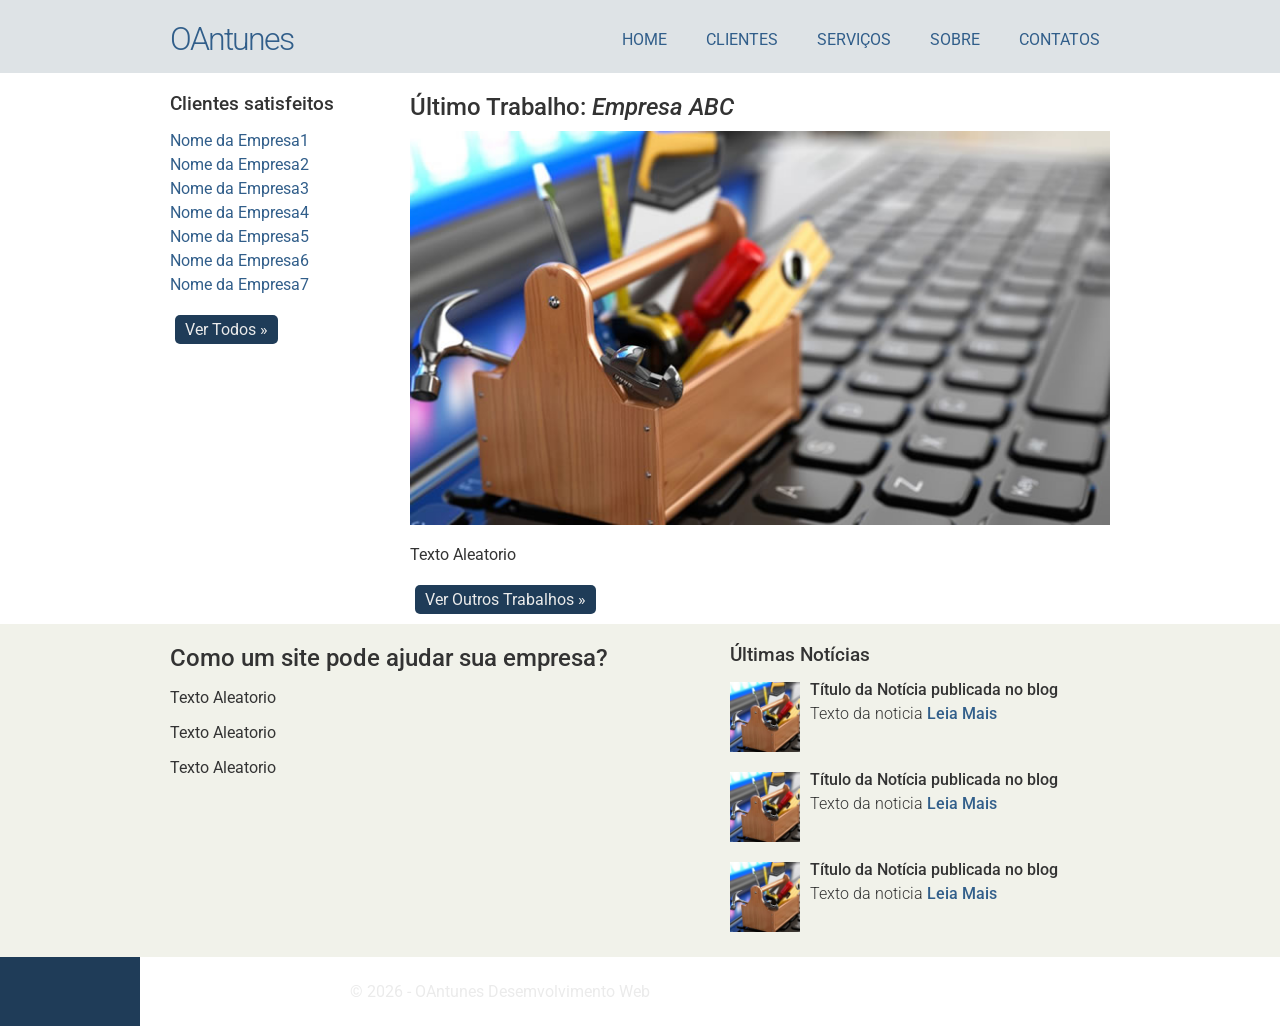
<file: docs/index.html>
<!doctype html>
<html lang="pt-br">
  <head>
    <meta charset="UTF-8" />
    <title>OAntunes - Desemvolvimento Web</title>
    <link rel="stylesheet" href="css/normalize.css" />
    <link
      href="https://fonts.googleapis.com/css2?family=Roboto:ital,wght@0,100..900;1,100..900&display=swap"
      rel="stylesheet"
    />
    <link rel="stylesheet" href="css/estilo.css" />
  </head>
  <body>
    <div class="header">
      <div class="linha">
        <header>
          <div class="coluna col4">
            <h1 class="logo">OAntunes</h1>
          </div>
          <div class="coluna col8">
            <nav>
              <ul class="menu inline sem-marcador">
                <li><a href="index.html">Home</a></li>
                <li><a href="clientes.html">Clientes</a></li>
                <li><a href="servicos.html">Serviços</a></li>
                <li><a href="sobre.html">Sobre</a></li>
                <li><a href="contato.html">Contatos</a></li>
              </ul>
            </nav>
          </div>
        </header>
      </div>
    </div>
    <div class="linha">
      <section>
        <div class="coluna col3 sidebar">
          <h3>Clientes satisfeitos</h3>
          <ul class="sem-marcador sem-padding">
            <li><a href="">Nome da Empresa1</a></li>
            <li><a href="">Nome da Empresa2</a></li>
            <li><a href="">Nome da Empresa3</a></li>
            <li><a href="">Nome da Empresa4</a></li>
            <li><a href="">Nome da Empresa5</a></li>
            <li><a href="">Nome da Empresa6</a></li>
            <li><a href="">Nome da Empresa7</a></li>
          </ul>
          <a href="cliente.html" class="botao">Ver Todos &raquo;</a>
        </div>
        <div class="coluna col9">
          <h2>Último Trabalho: <em>Empresa ABC</em></h2>
          <img src="img/thumb-grande.jpg" alt="" />
          <p>Texto Aleatorio</p>
          <a href="clientes.html" class="botao">Ver Outros Trabalhos &raquo;</a>
        </div>
      </section>
    </div>
    <div class="conteudo-extra">
      <div class="linha">
        <div class="coluna col7">
          <section>
            <h2>Como um site pode ajudar sua empresa?</h2>
            <p>Texto Aleatorio</p>
            <p>Texto Aleatorio</p>
            <p>Texto Aleatorio</p>
          </section>
        </div>
        <div class="coluna col5">
          <h3>Últimas Notícias</h3>
          <ul class="sem-marcador sem-padding noticias">
            <li>
              <img src="img/thumb-pequena.jpg" alt="" />
              <h4>Título da Notícia publicada no blog</h4>
              <p>Texto da noticia <a href="">Leia Mais</a></p>
            </li>
            <li>
              <img src="img/thumb-pequena.jpg" alt="" />
              <h4>Título da Notícia publicada no blog</h4>
              <p>Texto da noticia <a href="">Leia Mais</a></p>
            </li>
            <li>
              <img src="img/thumb-pequena.jpg" alt="" />
              <h4>Título da Notícia publicada no blog</h4>
              <p>Texto da noticia <a href="">Leia Mais</a></p>
            </li>
          </ul>
        </div>
      </div>
    </div>
    <div class="footer">
      <div class="linha">
        <footer>
          <div class="coluna col12">
            <span>&copy; 2026 - OAntunes Desemvolvimento Web</span>
          </div>
        </footer>
      </div>
    </div>
  </body>
</html>
</file>
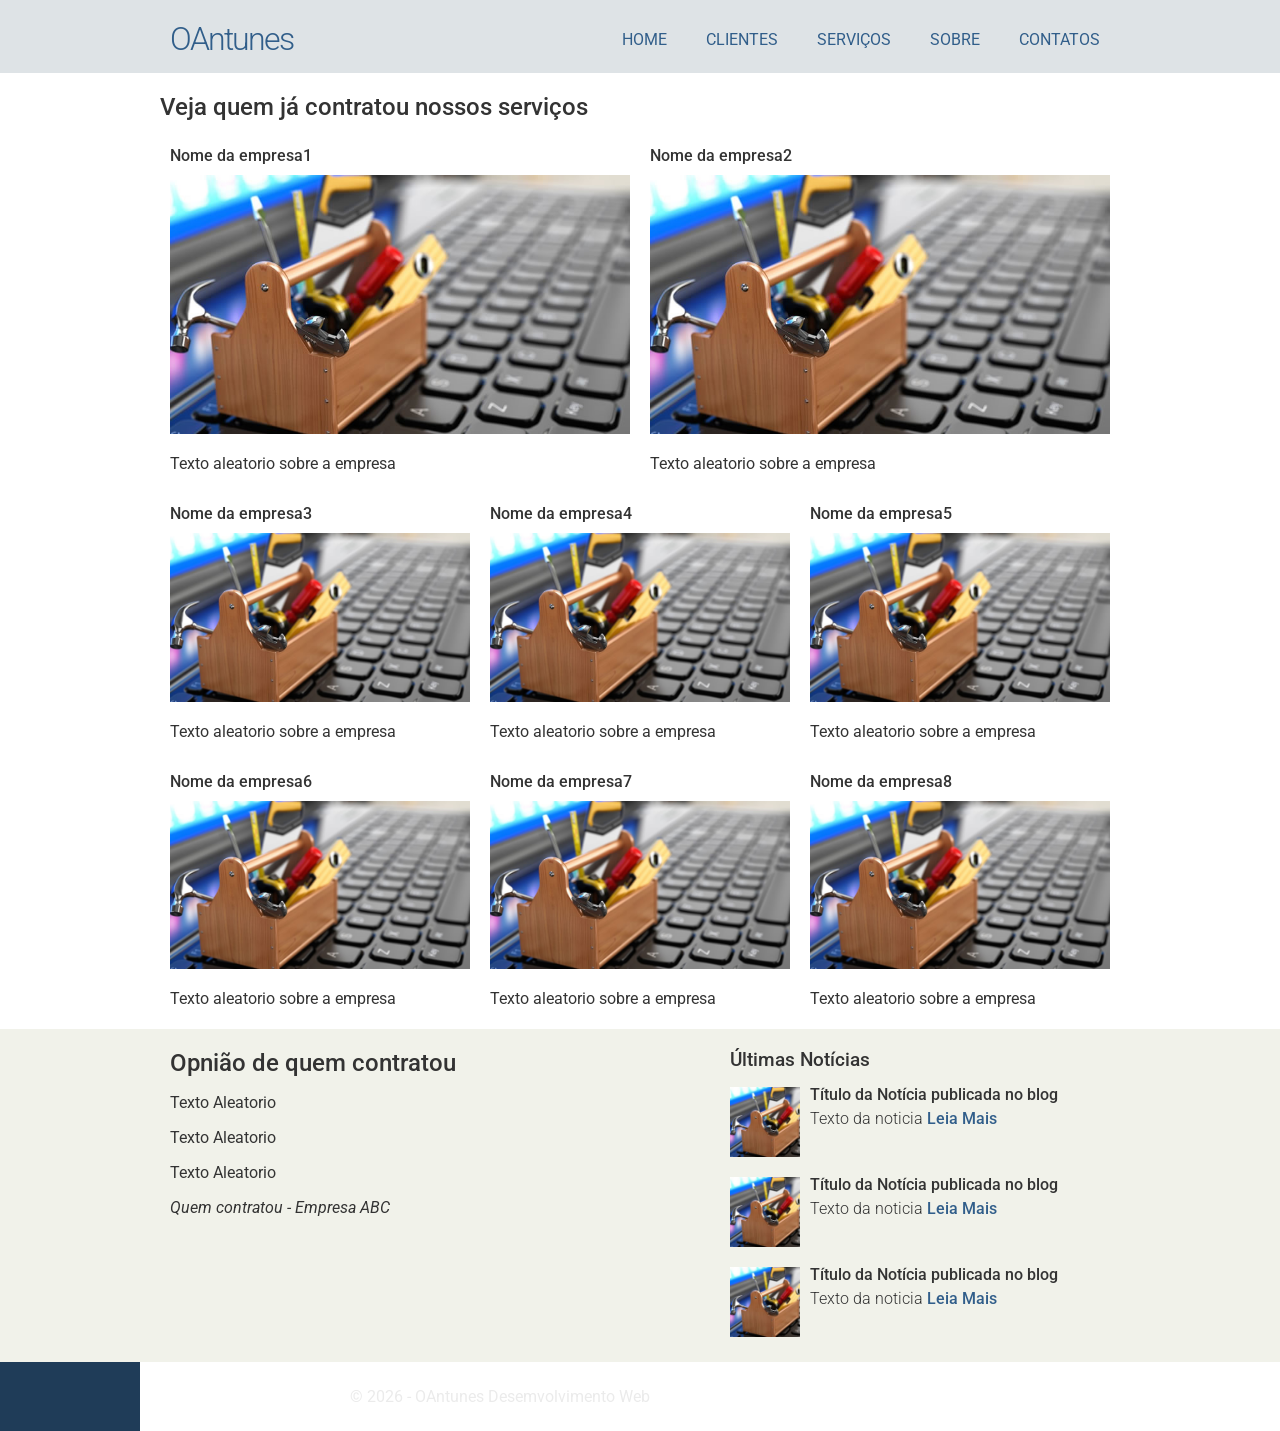
<file: docs/clientes.html>
<!doctype html>
<html lang="pt-br">
  <head>
    <meta charset="UTF-8" />
    <title>OAntunes - Desemvolvimento Web</title>
    <link rel="stylesheet" href="css/normalize.css" />
    <link
      href="https://fonts.googleapis.com/css2?family=Roboto:ital,wght@0,100..900;1,100..900&display=swap"
      rel="stylesheet"
    />
    <link rel="stylesheet" href="css/estilo.css" />
  </head>
  <body>
    <div class="header">
      <div class="linha">
        <header>
          <div class="coluna col4">
            <h1 class="logo">OAntunes</h1>
          </div>
          <div class="coluna col8">
            <nav>
              <ul class="menu inline sem-marcador">
                <li><a href="index.html">Home</a></li>
                <li><a href="clientes.html">Clientes</a></li>
                <li><a href="servicos.html">Serviços</a></li>
                <li><a href="sobre.html">Sobre</a></li>
                <li><a href="contato.html">Contatos</a></li>
              </ul>
            </nav>
          </div>
        </header>
      </div>
    </div>
    <div class="linha">
      <section>
        <h2>Veja quem já contratou nossos serviços</h2>
        <div class="coluna col6">
          <h4>Nome da empresa1</h4>
          <img src="img/thumb-grande.jpg" alt="" />
          <p>Texto aleatorio sobre a empresa</p>
        </div>
        <div class="coluna col6">
          <h4>Nome da empresa2</h4>
          <img src="img/thumb-grande.jpg" alt="" />
          <p>Texto aleatorio sobre a empresa</p>
        </div>
        <div class="coluna col4">
          <h4>Nome da empresa3</h4>
          <img src="img/thumb-grande.jpg" alt="" />
          <p>Texto aleatorio sobre a empresa</p>
        </div>
        <div class="coluna col4">
          <h4>Nome da empresa4</h4>
          <img src="img/thumb-grande.jpg" alt="" />
          <p>Texto aleatorio sobre a empresa</p>
        </div>
        <div class="coluna col4">
          <h4>Nome da empresa5</h4>
          <img src="img/thumb-grande.jpg" alt="" />
          <p>Texto aleatorio sobre a empresa</p>
        </div>
        <div class="coluna col4">
          <h4>Nome da empresa6</h4>
          <img src="img/thumb-grande.jpg" alt="" />
          <p>Texto aleatorio sobre a empresa</p>
        </div>
        <div class="coluna col4">
          <h4>Nome da empresa7</h4>
          <img src="img/thumb-grande.jpg" alt="" />
          <p>Texto aleatorio sobre a empresa</p>
        </div>
        <div class="coluna col4">
          <h4>Nome da empresa8</h4>
          <img src="img/thumb-grande.jpg" alt="" />
          <p>Texto aleatorio sobre a empresa</p>
        </div>
      </section>
    </div>
    <div class="conteudo-extra">
      <div class="linha">
        <div class="coluna col7">
          <section>
            <h2>Opnião de quem contratou</h2>
            <p>Texto Aleatorio</p>
            <p>Texto Aleatorio</p>
            <p>Texto Aleatorio</p>
            <p><em>Quem contratou - Empresa ABC</em></p>
          </section>
        </div>
        <div class="coluna col5">
          <h3>Últimas Notícias</h3>
          <ul class="sem-marcador sem-padding noticias">
            <li>
              <img src="img/thumb-pequena.jpg" alt="" />
              <h4>Título da Notícia publicada no blog</h4>
              <p>Texto da noticia <a href="">Leia Mais</a></p>
            </li>
            <li>
              <img src="img/thumb-pequena.jpg" alt="" />
              <h4>Título da Notícia publicada no blog</h4>
              <p>Texto da noticia <a href="">Leia Mais</a></p>
            </li>
            <li>
              <img src="img/thumb-pequena.jpg" alt="" />
              <h4>Título da Notícia publicada no blog</h4>
              <p>Texto da noticia <a href="">Leia Mais</a></p>
            </li>
          </ul>
        </div>
      </div>
    </div>
    <div class="footer">
      <div class="linha">
        <footer>
          <div class="coluna col12">
            <span>&copy; 2026 - OAntunes Desemvolvimento Web</span>
          </div>
        </footer>
      </div>
    </div>
  </body>
</html>
</file>
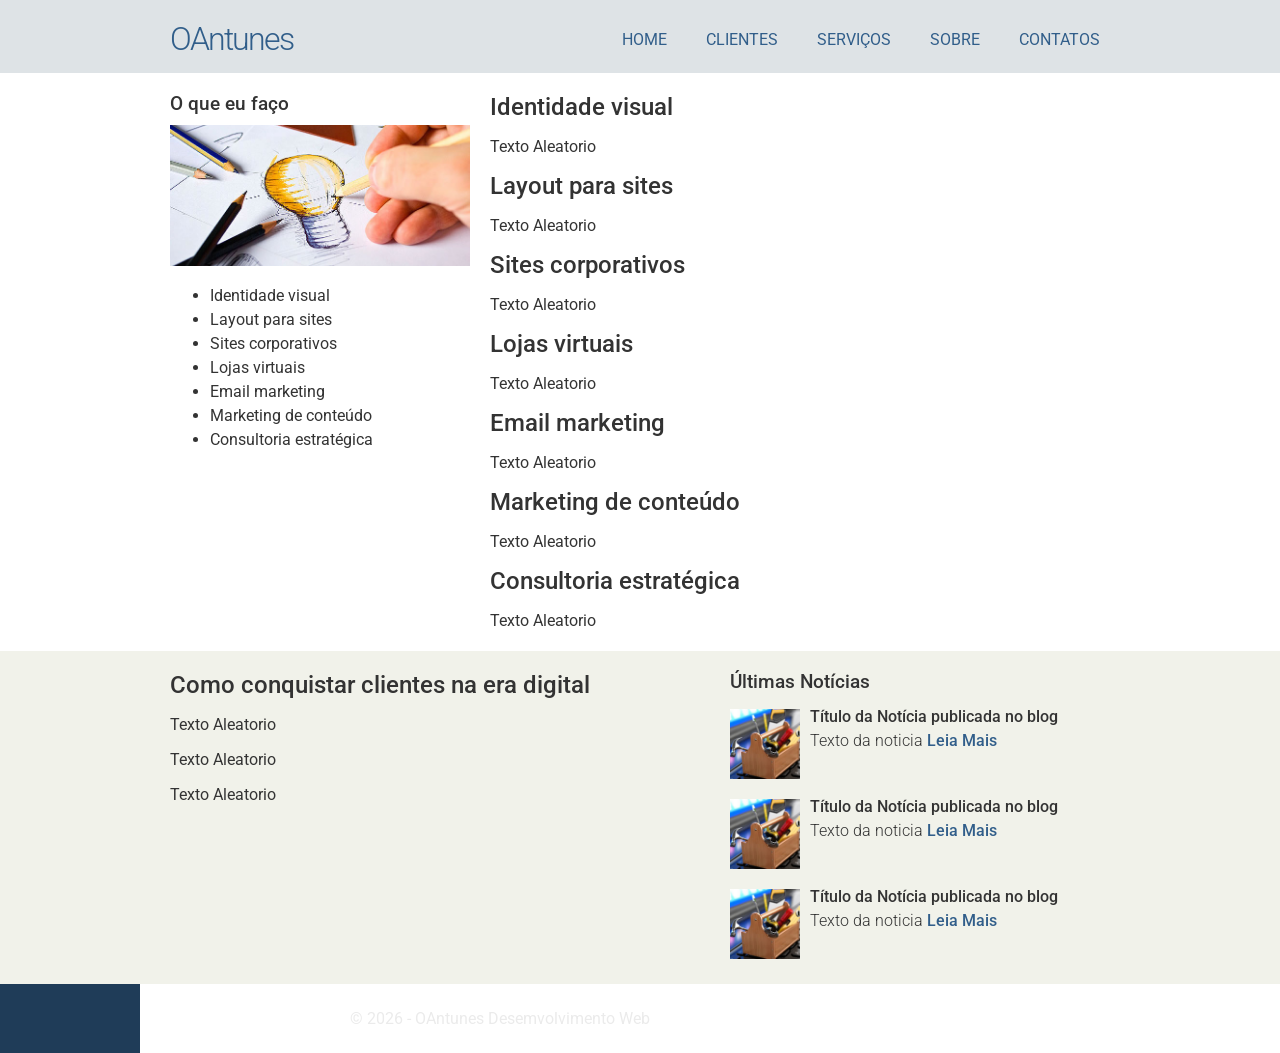
<file: docs/servicos.html>
<!doctype html>
<html lang="pt-br">
  <head>
    <meta charset="UTF-8" />
    <title>OAntunes - Desemvolvimento Web</title>
    <link rel="stylesheet" href="css/normalize.css" />
    <link
      href="https://fonts.googleapis.com/css2?family=Roboto:ital,wght@0,100..900;1,100..900&display=swap"
      rel="stylesheet"
    />
    <link rel="stylesheet" href="css/estilo.css" />
  </head>
  <body>
    <div class="header">
      <div class="linha">
        <header>
          <div class="coluna col4">
            <h1 class="logo">OAntunes</h1>
          </div>
          <div class="coluna col8">
            <nav>
              <ul class="menu inline sem-marcador">
                <li><a href="index.html">Home</a></li>
                <li><a href="clientes.html">Clientes</a></li>
                <li><a href="servicos.html">Serviços</a></li>
                <li><a href="sobre.html">Sobre</a></li>
                <li><a href="contato.html">Contatos</a></li>
              </ul>
            </nav>
          </div>
        </header>
      </div>
    </div>
    <div class="linha">
      <section>
        <div class="coluna col4 sidebar">
          <h3>O que eu faço</h3>
          <img src="img/ideia.jpg" alt="" />
          <ul>
            <li>Identidade visual</li>
            <li>Layout para sites</li>
            <li>Sites corporativos</li>
            <li>Lojas virtuais</li>
            <li>Email marketing</li>
            <li>Marketing de conteúdo</li>
            <li>Consultoria estratégica</li>
          </ul>
        </div>
        <div class="coluna col8">
          <h2>Identidade visual</h2>
          <p>Texto Aleatorio</p>
          <h2>Layout para sites</h2>
          <p>Texto Aleatorio</p>
          <h2>Sites corporativos</h2>
          <p>Texto Aleatorio</p>
          <h2>Lojas virtuais</h2>
          <p>Texto Aleatorio</p>
          <h2>Email marketing</h2>
          <p>Texto Aleatorio</p>
          <h2>Marketing de conteúdo</h2>
          <p>Texto Aleatorio</p>
          <h2>Consultoria estratégica</h2>
          <p>Texto Aleatorio</p>
        </div>
      </section>
    </div>
    <div class="conteudo-extra">
      <div class="linha">
        <div class="coluna col7">
          <section>
            <h2>Como conquistar clientes na era digital</h2>
            <p>Texto Aleatorio</p>
            <p>Texto Aleatorio</p>
            <p>Texto Aleatorio</p>
          </section>
        </div>
        <div class="coluna col5">
          <h3>Últimas Notícias</h3>
          <ul class="sem-marcador sem-padding noticias">
            <li>
              <img src="img/thumb-pequena.jpg" alt="" />
              <h4>Título da Notícia publicada no blog</h4>
              <p>Texto da noticia <a href="">Leia Mais</a></p>
            </li>
            <li>
              <img src="img/thumb-pequena.jpg" alt="" />
              <h4>Título da Notícia publicada no blog</h4>
              <p>Texto da noticia <a href="">Leia Mais</a></p>
            </li>
            <li>
              <img src="img/thumb-pequena.jpg" alt="" />
              <h4>Título da Notícia publicada no blog</h4>
              <p>Texto da noticia <a href="">Leia Mais</a></p>
            </li>
          </ul>
        </div>
      </div>
    </div>
    <div class="footer">
      <div class="linha">
        <footer>
          <div class="coluna col12">
            <span>&copy; 2026 - OAntunes Desemvolvimento Web</span>
          </div>
        </footer>
      </div>
    </div>
  </body>
</html>
</file>
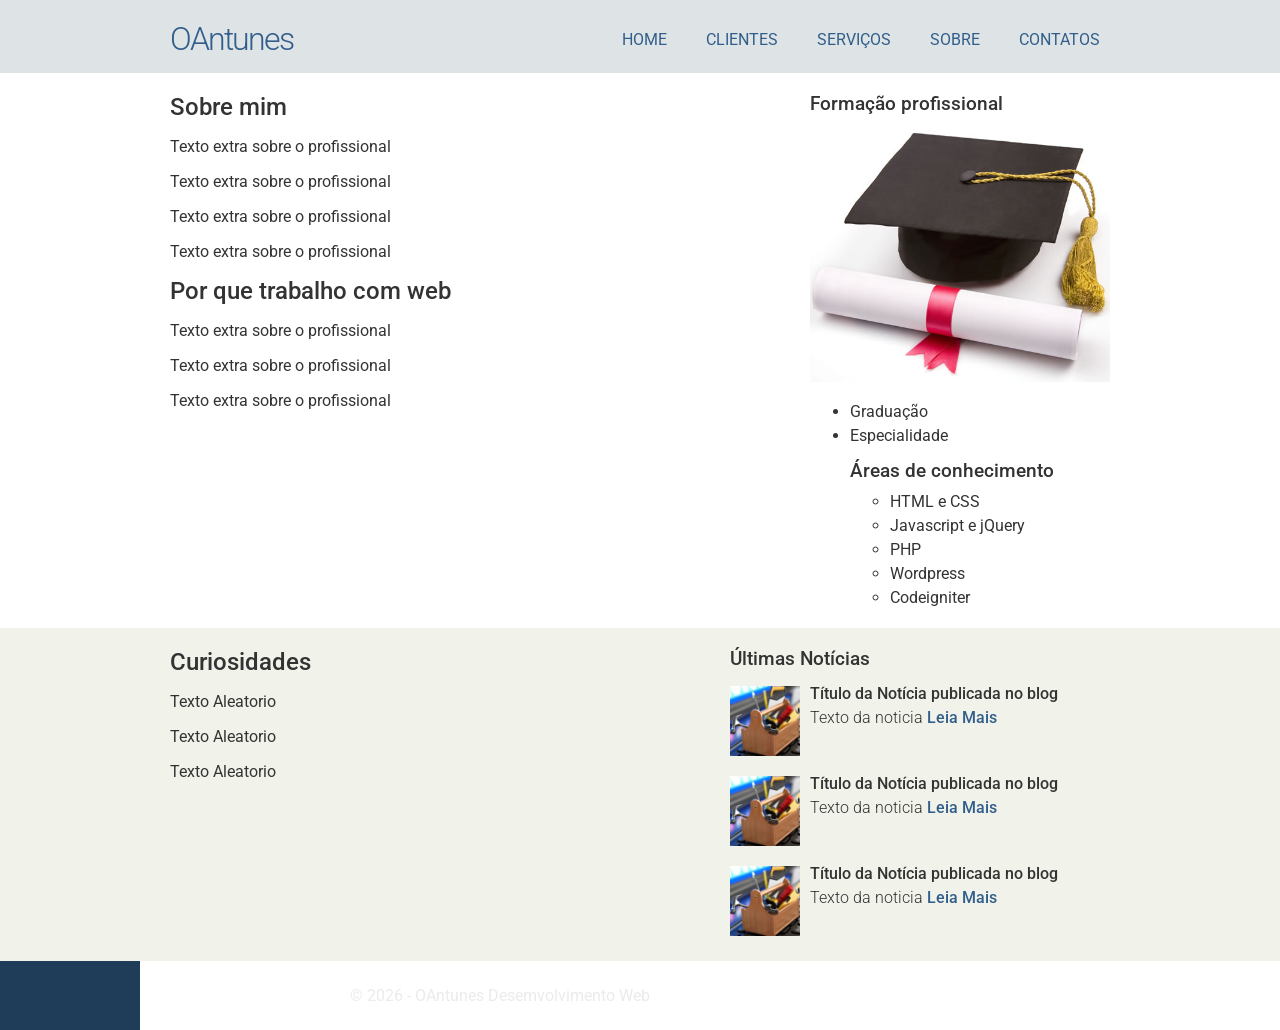
<file: docs/sobre.html>
<!doctype html>
<html lang="pt-br">
  <head>
    <meta charset="UTF-8" />
    <title>OAntunes - Desemvolvimento Web</title>
    <link rel="stylesheet" href="css/normalize.css" />
    <link
      href="https://fonts.googleapis.com/css2?family=Roboto:ital,wght@0,100..900;1,100..900&display=swap"
      rel="stylesheet"
    />
    <link rel="stylesheet" href="css/estilo.css" />
  </head>
  <body>
    <div class="header">
      <div class="linha">
        <header>
          <div class="coluna col4">
            <h1 class="logo">OAntunes</h1>
          </div>
          <div class="coluna col8">
            <nav>
              <ul class="menu inline sem-marcador">
                <li><a href="index.html">Home</a></li>
                <li><a href="clientes.html">Clientes</a></li>
                <li><a href="servicos.html">Serviços</a></li>
                <li><a href="sobre.html">Sobre</a></li>
                <li><a href="contato.html">Contatos</a></li>
              </ul>
            </nav>
          </div>
        </header>
      </div>
    </div>
    <div class="linha">
      <section>
        <div class="coluna col8">
          <h2>Sobre mim</h2>
          <p>Texto extra sobre o profissional</p>
          <p>Texto extra sobre o profissional</p>
          <p>Texto extra sobre o profissional</p>
          <p>Texto extra sobre o profissional</p>
          <h2>Por que trabalho com web</h2>
          <p>Texto extra sobre o profissional</p>
          <p>Texto extra sobre o profissional</p>
          <p>Texto extra sobre o profissional</p>
        </div>
        <div class="coluna col4 sidebar">
          <h3>Formação profissional</h3>
          <img src="img/formatura.jpg" alt="" />
          <ul>
            <li>Graduação</li>
            <li>Especialidade</li>
            <h3>Áreas de conhecimento</h3>
            <ul>
              <li>HTML e CSS</li>
              <li>Javascript e jQuery</li>
              <li>PHP</li>
              <li>Wordpress</li>
              <li>Codeigniter</li>
            </ul>
          </ul>
        </div>
      </section>
    </div>
    <div class="conteudo-extra">
      <div class="linha">
        <div class="coluna col7">
          <section>
            <h2>Curiosidades</h2>
            <p>Texto Aleatorio</p>
            <p>Texto Aleatorio</p>
            <p>Texto Aleatorio</p>
          </section>
        </div>
        <div class="coluna col5">
          <h3>Últimas Notícias</h3>
          <ul class="sem-marcador sem-padding noticias">
            <li>
              <img src="img/thumb-pequena.jpg" alt="" />
              <h4>Título da Notícia publicada no blog</h4>
              <p>Texto da noticia <a href="">Leia Mais</a></p>
            </li>
            <li>
              <img src="img/thumb-pequena.jpg" alt="" />
              <h4>Título da Notícia publicada no blog</h4>
              <p>Texto da noticia <a href="">Leia Mais</a></p>
            </li>
            <li>
              <img src="img/thumb-pequena.jpg" alt="" />
              <h4>Título da Notícia publicada no blog</h4>
              <p>Texto da noticia <a href="">Leia Mais</a></p>
            </li>
          </ul>
        </div>
      </div>
    </div>
    <div class="footer">
      <div class="linha">
        <footer>
          <div class="coluna col12">
            <span>&copy; 2026 - OAntunes Desemvolvimento Web</span>
          </div>
        </footer>
      </div>
    </div>
  </body>
</html>
</file>
<file: docs/css/estilo.css>
body {
  font-family: "Roboto", sans-serif;
  color: #333;
}

a:link,
a:active,
a:visited {
  color: #315e8a;
  text-decoration: none;
}

a:hover {
  text-decoration: underline;
}

/* grid de 960px*/
.linha {
  width: 960px;
  margin: 0 auto;
  overflow: auto;
  padding: 5px 0;
}
.coluna {
  padding: 0 10px;
  float: left;
}

.col1 {
  width: 60px;
}
.col2 {
  width: 140px;
}
.col3 {
  width: 220px;
}
.col4 {
  width: 300px;
}
.col5 {
  width: 380px;
}
.col6 {
  width: 460px;
}
.col7 {
  width: 540px;
}
.col8 {
  width: 620px;
}
.col9 {
  width: 700px;
}
.col10 {
  width: 780px;
}
.col11 {
  width: 860px;
}
.col12 {
  width: 940px;
}

/* Estilos Reutilizaveis */

.sem-padding {
  padding: 0 !important;
}

.sem-margin {
  margin: 0 !important;
}

h1,
h2,
h3,
h4,
h5,
h6 {
  font-weight: 500;
  margin: 15px 0 10px 0;
}

ul li,
ol li {
  margin-bottom: 5px;
}

ul.inline li,
ol.inline li {
  display: inline;
  margin-right: 15px;
}

ul.inline li:last-child,
ol.inline li:last-child {
  margin-right: 0px;
}

ul.sem-marcador,
ol.sem-marcador {
  list-style: none;
}

a.botao,
input.botao {
  background: #1f3c58;
  padding: 5px 10px;
  border-radius: 5px;
  color: #ebebeb;
  cursor: pointer;
  margin: 5px;
  display: inline-block;
  border: none;
}

a.botao:hover,
input:hover {
  background: #315e8a;
  text-decoration: none;
}

img {
  max-width: 100%;
  height: auto;
}

/* layout do site */

.header {
  background: #dee3e6;
}

h1.logo {
  font-weight: 300;
  color: #315e8a;
  letter-spacing: -2px;
}

.conteudo-extra {
  background: #f1f2ea;
}

.footer {
  background: #1f3c58;
  color: #ebebeb;
  padding: 20px;
  width: 100px;
  text-align: center;
}

.menu {
  text-transform: uppercase;
  text-align: right;
  margin-top: 25px;
}
.menu li a {
  padding: 5px 10px;
  border-radius: 5px;
}

.menu li a:hover {
  text-decoration: none;
  background: #1f3c58;
  color: #ebebeb;
}

ul.noticias li {
  clear: both;
  display: block;
  overflow: hidden;
  margin-bottom: 20px;
}

ul.noticias li img {
  width: 70px;
  height: auto;
  margin-right: 10px;
  float: left;
}

ul.noticias li h4 {
  margin: -2px 0 5px 0;
  font-weight: 500;
}

ul.noticias li p {
  margin: 5px 0;
  font-weight: 300;
}

ul.noticias li p a {
  font-weight: 500;
}

.contato label {
  display: block;
  font-size: 13px;
  font-weight: 300;
}

.contato input,
.contato textarea {
  display: block;
  margin-bottom: 15px;
  padding: 5px 2%;
  width: 96%;
}

.contato textarea {
  height: 150px;
}

.contato input.botao {
  width: auto;
}
</file>
